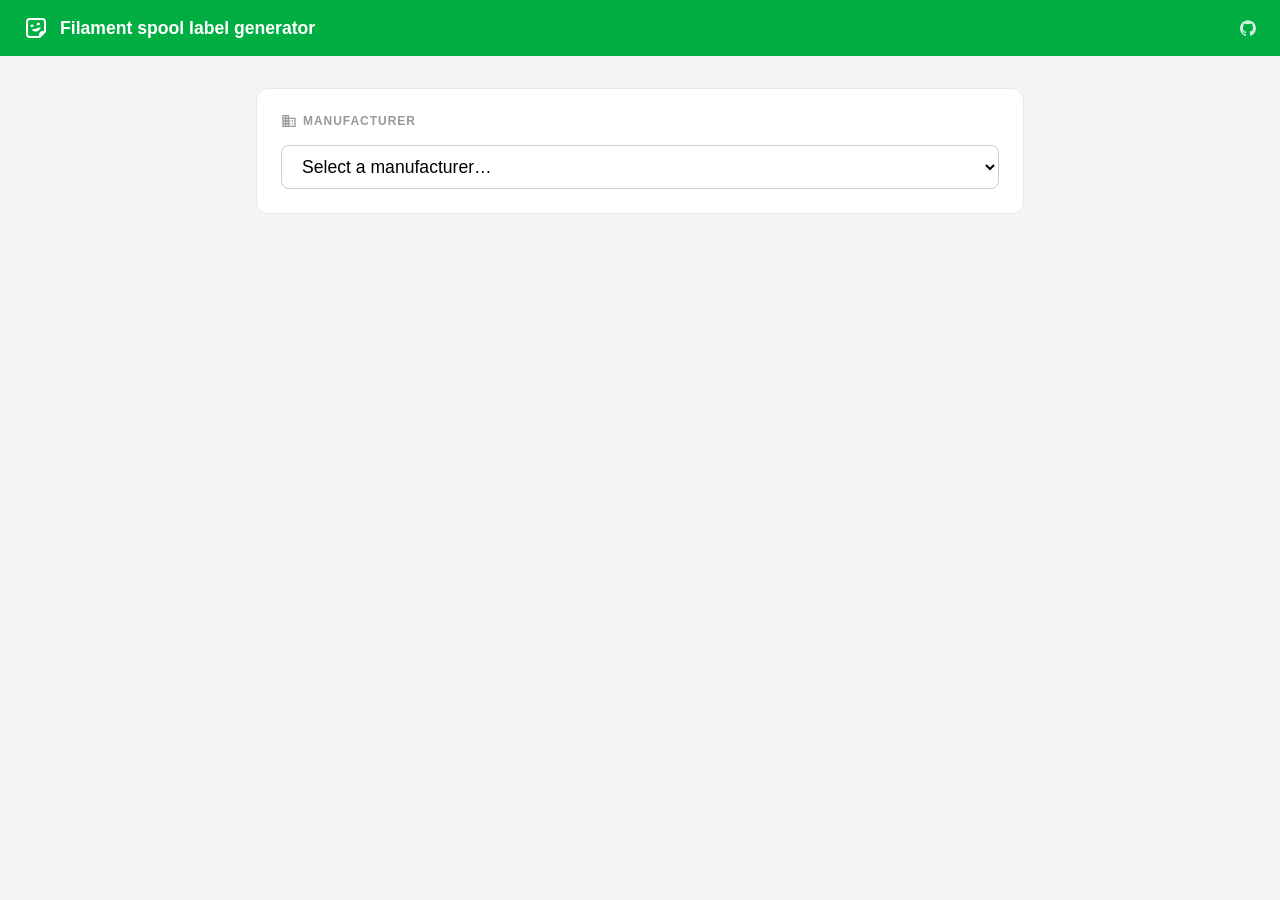
<file: src/index.html>
<!doctype html>
<html lang="en">
  <head>
    <meta charset="UTF-8" />
    <meta name="viewport" content="width=device-width, initial-scale=1.0, viewport-fit=cover" />
    <title>Filament Label Generator</title>
    <link
      rel="icon"
      href="data:image/svg+xml,<svg xmlns='http://www.w3.org/2000/svg' viewBox='0 0 24 24'><path d='M5.5,2C3.56,2 2,3.56 2,5.5V18.5C2,20.44 3.56,22 5.5,22H16L22,16V5.5C22,3.56 20.44,2 18.5,2H5.5M5.75,4H18.25A1.75,1.75 0 0,1 20,5.75V15H18.5C16.56,15 15,16.56 15,18.5V20H5.75A1.75,1.75 0 0,1 4,18.25V5.75A1.75,1.75 0 0,1 5.75,4M14.44,6.77C14.28,6.77 14.12,6.79 13.97,6.83C13.03,7.09 12.5,8.05 12.74,9C12.79,9.15 12.86,9.3 12.95,9.44L16.18,8.56C16.18,8.39 16.16,8.22 16.12,8.05C15.91,7.3 15.22,6.77 14.44,6.77M8.17,8.5C8,8.5 7.85,8.5 7.7,8.55C6.77,8.81 6.22,9.77 6.47,10.7C6.5,10.86 6.59,11 6.68,11.16L9.91,10.28C9.91,10.11 9.89,9.94 9.85,9.78C9.64,9 8.95,8.5 8.17,8.5M16.72,11.26L7.59,13.77C8.91,15.3 11,15.94 12.95,15.41C14.9,14.87 16.36,13.25 16.72,11.26Z'/></svg>"
    />
    <link rel="stylesheet" href="./app.css" />
    <style id="label-print-size"></style>
  </head>
  <body>
    <div id="loading">Loading…</div>

    <div id="app-bar">
      <button onclick="goHome()" style="background:none;border:none;cursor:pointer;color:inherit;display:flex;align-items:center;gap:12px;padding:0;font:inherit">
        <svg
          width="24"
          height="24"
          viewBox="0 0 24 24"
          fill="currentColor"
          xmlns="http://www.w3.org/2000/svg"
        >
          <path
            d="M5.5,2C3.56,2 2,3.56 2,5.5V18.5C2,20.44 3.56,22 5.5,22H16L22,16V5.5C22,3.56 20.44,2 18.5,2H5.5M5.75,4H18.25A1.75,1.75 0 0,1 20,5.75V15H18.5C16.56,15 15,16.56 15,18.5V20H5.75A1.75,1.75 0 0,1 4,18.25V5.75A1.75,1.75 0 0,1 5.75,4M14.44,6.77C14.28,6.77 14.12,6.79 13.97,6.83C13.03,7.09 12.5,8.05 12.74,9C12.79,9.15 12.86,9.3 12.95,9.44L16.18,8.56C16.18,8.39 16.16,8.22 16.12,8.05C15.91,7.3 15.22,6.77 14.44,6.77M8.17,8.5C8,8.5 7.85,8.5 7.7,8.55C6.77,8.81 6.22,9.77 6.47,10.7C6.5,10.86 6.59,11 6.68,11.16L9.91,10.28C9.91,10.11 9.89,9.94 9.85,9.78C9.64,9 8.95,8.5 8.17,8.5M16.72,11.26L7.59,13.77C8.91,15.3 11,15.94 12.95,15.41C14.9,14.87 16.36,13.25 16.72,11.26Z"
          />
        </svg>
        <h1>Filament spool label generator</h1>
      </button>
      <a
        href="https://github.com/bemble/filament-spool-label-generator"
        target="_blank"
        rel="noopener"
        style="
          margin-left: auto;
          color: rgba(255, 255, 255, 0.8);
          display: flex;
          align-items: center;
          gap: 6px;
          font-size: 0.85rem;
          text-decoration: none;
        "
        onmouseover="this.style.color = '#fff'"
        onmouseout="this.style.color = 'rgba(255,255,255,0.8)'"
      >
        <svg
          width="16"
          height="16"
          viewBox="0 0 98 96"
          xmlns="http://www.w3.org/2000/svg"
        >
          <path
            fill-rule="evenodd"
            clip-rule="evenodd"
            d="M48.854 0C21.839 0 0 22 0 49.217c0 21.756 13.993 40.172 33.405 46.69 2.427.49 3.316-1.059 3.316-2.362 0-1.141-.08-5.052-.08-9.127-13.59 2.934-16.42-5.867-16.42-5.867-2.184-5.704-5.42-7.17-5.42-7.17-4.448-3.015.324-3.015.324-3.015 4.934.326 7.523 5.052 7.523 5.052 4.367 7.496 11.404 5.378 14.235 4.074.404-3.178 1.699-5.378 3.074-6.6-10.839-1.141-22.243-5.378-22.243-24.283 0-5.378 1.94-9.778 5.014-13.2-.485-1.222-2.184-6.275.486-13.038 0 0 4.125-1.304 13.426 5.052a46.97 46.97 0 0 1 12.214-1.63c4.125 0 8.33.571 12.213 1.63 9.302-6.356 13.427-5.052 13.427-5.052 2.67 6.763.97 11.816.485 13.038 3.155 3.422 5.015 7.822 5.015 13.2 0 18.905-11.404 23.06-22.324 24.283 1.78 1.548 3.316 4.481 3.316 9.126 0 6.6-.08 11.897-.08 13.526 0 1.304.89 2.853 3.316 2.364 19.412-6.52 33.405-24.935 33.405-46.691C97.707 22 75.788 0 48.854 0z"
            fill="currentColor"
          />
        </svg>
      </a>
    </div>

    <div id="screen-select" style="display: none">

      <section class="config-section">
        <h2 class="section-title">
          <svg width="16" height="16" viewBox="0 0 24 24" fill="currentColor"><path d="M18,15H16V17H18M18,11H16V13H18M20,19H12V17H14V15H12V13H14V11H12V9H20M10,7H8V5H10M10,11H8V9H10M10,15H8V13H10M10,19H8V17H10M6,7H4V5H6M6,11H4V9H6M6,15H4V13H6M6,19H4V17H6M12,7V3H2V21H22V7H12Z"/></svg>
          Manufacturer
        </h2>
        <select id="manufacturer-select" class="select-input" onchange="onManufacturerChange()"></select>
        <p id="credits" style="display: none; font-size: 0.85rem; color: #888; margin: 0"></p>
      </section>

      <section class="config-section" id="section-template" style="display: none">
        <h2 class="section-title">
          <svg width="16" height="16" viewBox="0 0 24 24" fill="currentColor"><path d="M20,4V16H4V4H20M20,2H4C2.9,2 2,2.9 2,4V16C2,17.11 2.9,18 4,18H20C21.11,18 22,17.11 22,16V4C22,2.9 21.11,2 20,2M13.96,12.29L11.21,15.83L9.25,13.47L6.5,17H17.5L13.96,12.29Z"/></svg>
          Template
        </h2>
        <div class="template-select-row">
          <select id="template-select" class="select-input" onchange="onTemplateChange()"></select>
          <button id="template-info-btn" class="info-btn" onclick="toggleTemplateInfo()" style="display: none" title="How to create a compatible SVG template">
            <svg width="20" height="20" viewBox="0 0 24 24" fill="currentColor">
              <path d="M11,9H13V7H11M12,20C7.59,20 4,16.41 4,12C4,7.59 7.59,4 12,4C16.41,4 20,7.59 20,12C20,16.41 16.41,20 12,20M12,2A10,10 0 0,0 2,12A10,10 0 0,0 12,22A10,10 0 0,0 22,12A10,10 0 0,0 12,2M11,17H13V11H11V17Z"/>
            </svg>
          </button>
        </div>
        <div id="template-instructions" class="notification is-info is-light instructions-panel" style="display: none">
          <p style="margin: 0 0 8px">Add <code>data-label</code> attributes to the elements you want filled in:</p>
          <table>
            <tr><th>data-label</th><th>Injected content</th></tr>
            <tr><td><code>material</code></td><td>Material name (brackets stripped)</td></tr>
            <tr><td><code>color</code> or <code>color_badge</code></td><td>Element fill set to the filament color</td></tr>
            <tr><td><code>color_name</code></td><td>Color name, e.g. <em>Maroon Red</em></td></tr>
            <tr><td><code>color_code___id</code></td><td>Code and ID, e.g. <em>10205 - A00-R2</em></td></tr>
          </table>
          <p style="margin: 8px 0 0">The SVG <code>width</code> and <code>height</code> attributes set the print size (e.g. <code>width="44mm" height="18mm"</code>).</p>
        </div>
        <div class="custom-template" id="custom-template" style="display: none">
          <input type="file" accept=".svg" id="custom-template-input" onchange="onCustomTemplate(event)" />
          <p style="margin: 0; font-size: 0.75rem; color: #aaa">Your file is never uploaded — everything stays in your browser.</p>
          <div id="template-warning" class="notification is-warning is-light" style="display: none"></div>
        </div>
        <img id="label-preview" alt="Label preview" style="max-width: 320px; width: 100%; display: none" />
      </section>

      <section class="config-section" id="section-materials" style="display: none">
        <h2 class="section-title">
          <svg width="16" height="16" viewBox="0 0 24 24" fill="currentColor"><path d="M7,5H21V7H7V5M7,13V11H21V13H7M4,4.5A1.5,1.5 0 0,1 5.5,6A1.5,1.5 0 0,1 4,7.5A1.5,1.5 0 0,1 2.5,6A1.5,1.5 0 0,1 4,4.5M4,10.5A1.5,1.5 0 0,1 5.5,12A1.5,1.5 0 0,1 4,13.5A1.5,1.5 0 0,1 2.5,12A1.5,1.5 0 0,1 4,10.5M7,19V17H21V19H7M4,16.5A1.5,1.5 0 0,1 5.5,18A1.5,1.5 0 0,1 4,19.5A1.5,1.5 0 0,1 2.5,18A1.5,1.5 0 0,1 4,16.5Z"/></svg>
          Materials
        </h2>
        <div id="material-select" class="material-checklist"></div>
        <button class="btn" id="generate-btn" onclick="generate()">Generate Labels</button>
      </section>

    </div>

    <div id="screen-labels">
      <div class="toolbar no-print">
        <div class="toolbar-title-row">
          <button onclick="back()" class="toolbar-back-btn" title="Back">
            <svg width="20" height="20" viewBox="0 0 24 24" fill="currentColor"><path d="M20,11V13H8L13.5,18.5L12.08,19.92L4.16,12L12.08,4.08L13.5,5.5L8,11H20Z"/></svg>
          </button>
          <h2 id="toolbar-title"></h2>
        </div>
        <span id="selection-count" style="display: none; font-size: 0.85rem; color: #555; white-space: nowrap"></span>
        <button class="btn secondary" id="selection-btn" onclick="toggleSelectionMode()">Selection</button>
        <button class="btn" onclick="window.print()">Print</button>
      </div>
      <div id="labels-grid"></div>
    </div>

    <script src="./database-parser.js"></script>
    <script src="./generator.js"></script>
    <script src="./app.js"></script>
  </body>
</html>
</file>
<file: src/app.css>
*,
*::before,
*::after {
  box-sizing: border-box;
}

body {
  font-family: Arial, Helvetica, sans-serif;
  background: #f5f5f5;
  color: #111;
  margin: 0;
  padding: 0;
}

/* ── App bar ── */
#app-bar {
  display: flex;
  align-items: center;
  gap: 12px;
  padding: env(safe-area-inset-top) calc(24px + env(safe-area-inset-right)) 0 calc(24px + env(safe-area-inset-left));
  height: calc(56px + env(safe-area-inset-top));
  background: #00ae42;
  color: #fff;
  position: sticky;
  top: 0;
  z-index: 10;
}

#app-bar h1 {
  font-size: 1.1rem;
  font-weight: 700;
  margin: 0;
}

/* ── Screen 1 ── */
#screen-select {
  display: flex;
  flex-direction: column;
  gap: 16px;
  padding: 32px calc(16px + env(safe-area-inset-right)) calc(32px + env(safe-area-inset-bottom)) calc(16px + env(safe-area-inset-left));
  max-width: 800px;
  width: 98vw;
  margin: 0 auto;
}

.config-section {
  background: #fff;
  border: 1px solid #e8e8e8;
  border-radius: 12px;
  padding: 24px;
  display: flex;
  flex-direction: column;
  gap: 16px;
}

.section-title {
  display: flex;
  align-items: center;
  gap: 6px;
  font-size: 0.75rem;
  font-weight: 700;
  text-transform: uppercase;
  letter-spacing: 0.08em;
  color: #999;
  margin: 0;
}

.material-checklist {
  border: 1px solid #ccc;
  border-radius: 8px;
  background: #fff;
  max-height: 280px;
  overflow-y: auto;
}

.checklist-group-header,
.checklist-item {
  display: flex;
  align-items: center;
  gap: 8px;
  padding: 8px 12px;
  cursor: pointer;
  user-select: none;
}

.checklist-item:hover {
  background: #f5f5f5;
}

.checklist-group-header {
  font-weight: 600;
  font-size: 0.85rem;
  color: #888;
  background: #fafafa;
  border-bottom: 1px solid #f0f0f0;
  text-transform: uppercase;
  letter-spacing: 0.04em;
  cursor: pointer;
}

.checklist-group-header:hover {
  background: #f0f0f0;
}

.checklist-group-cb {
  display: flex;
  align-items: center;
}

.checklist-group-count {
  margin-left: auto;
  font-size: 0.75rem;
  font-weight: 500;
  color: #bbb;
  background: #f0f0f0;
  border-radius: 10px;
  padding: 1px 7px;
}

.checklist-item-count {
  display: flex;
  align-items: center;
  gap: 3px;
  font-size: 0.75rem;
  font-weight: 500;
  color: #bbb;
  background: #f0f0f0;
  border-radius: 10px;
  padding: 1px 7px;
}

.fold-arrow {
  margin-left: 6px;
  color: #bbb;
  transition: transform 0.2s;
  flex-shrink: 0;
}

.checklist-group.collapsed .fold-arrow {
  transform: rotate(-90deg);
}

.checklist-items {
  display: block;
}

.checklist-group.collapsed .checklist-items {
  display: none;
}

.checklist-item {
  padding-left: 32px;
  border-bottom: 1px solid #f5f5f5;
}

.checklist-item:last-child {
  border-bottom: none;
}

.select-input {
  font-size: 1.1rem;
  padding: 10px 16px;
  border: 1px solid #ccc;
  border-radius: 8px;
  background: #fff;
  width: 100%;
  cursor: pointer;
}

.btn {
  font-size: 1rem;
  padding: 10px 28px;
  border: none;
  border-radius: 8px;
  cursor: pointer;
  background: #00ae42;
  color: #fff;
  font-weight: 700;
  transition: background 0.15s;
}
.btn:hover {
  background: #009035;
}
.btn:disabled {
  background: #ccc;
  cursor: not-allowed;
}
.btn.secondary {
  background: #e0e0e0;
  color: #111;
}
.btn.secondary:hover {
  background: #ccc;
}

/* ── Screen 2 ── */
#screen-labels {
  display: none;
}

.toolbar {
  display: flex;
  align-items: center;
  gap: 12px;
  padding: 16px calc(24px + env(safe-area-inset-right)) 16px calc(24px + env(safe-area-inset-left));
  background: #fff;
  border-bottom: 1px solid #ddd;
  position: sticky;
  top: 0;
  z-index: 10;
}

.toolbar-back-btn {
  background: none;
  border: none;
  cursor: pointer;
  padding: 4px;
  color: #555;
  display: flex;
  align-items: center;
  border-radius: 50%;
  flex-shrink: 0;
  transition: color 0.15s, background 0.15s;
}

.toolbar-back-btn:hover {
  color: #111;
  background: #f0f0f0;
}

.toolbar-title-row {
  display: flex;
  align-items: center;
  gap: 8px;
  flex: 1;
  min-width: 0;
}

.toolbar h2 {
  margin: 0;
  font-size: 1.1rem;
  flex: 1;
  overflow: hidden;
  text-overflow: ellipsis;
  white-space: nowrap;
}

@media (max-width: 600px) {
  .toolbar {
    flex-wrap: wrap;
  }
  .toolbar-title-row {
    width: 100%;
    flex: none;
  }
}

#labels-grid {
  display: grid;
  grid-template-columns: repeat(auto-fill, minmax(340px, 1fr));
  gap: 12px;
  padding: 24px calc(24px + env(safe-area-inset-right)) calc(24px + env(safe-area-inset-bottom)) calc(24px + env(safe-area-inset-left));
}

#labels-grid svg {
  width: 100%;
  height: auto;
  display: block;
}

.label-wrapper {
  position: relative;
}

#labels-grid.selection-mode .label-wrapper {
  cursor: pointer;
}

#labels-grid.selection-mode .label-wrapper::after {
  content: "";
  position: absolute;
  inset: 0;
  border-radius: 4px;
  border: 2px solid #00ae42;
  pointer-events: none;
  transition: border-color 0.15s;
}

#labels-grid.selection-mode .label-wrapper.excluded::after {
  border-color: #e0e0e0;
}

#labels-grid.selection-mode .label-wrapper::before {
  content: "✓";
  position: absolute;
  top: 6px;
  right: 6px;
  width: 20px;
  height: 20px;
  border-radius: 50%;
  background: #00ae42;
  color: #fff;
  font-size: 12px;
  font-weight: 700;
  display: flex;
  align-items: center;
  justify-content: center;
  z-index: 2;
  pointer-events: none;
  transition: background 0.15s;
}

#labels-grid.selection-mode .label-wrapper.excluded::before {
  background: #ccc;
}

.label-wrapper.excluded svg {
  opacity: 0.25;
  filter: grayscale(1);
  transition: opacity 0.15s, filter 0.15s;
}

#loading {
  display: flex;
  align-items: center;
  justify-content: center;
  min-height: 100vh;
  font-size: 1.2rem;
  color: #555;
}

/* ── Custom template ── */
#label-preview {
  align-self: center;
}

.template-select-row {
  display: flex;
  align-items: center;
  gap: 8px;
  width: 100%;
}

.info-btn {
  background: none;
  border: none;
  cursor: pointer;
  padding: 4px;
  color: #888;
  display: flex;
  align-items: center;
  border-radius: 50%;
  transition: color 0.15s, background 0.15s;
}

.info-btn:hover {
  color: #00ae42;
  background: #f0fdf4;
}

.instructions-panel {
  width: 100%;
}

.instructions-panel table {
  width: 100%;
  border-collapse: collapse;
}

.instructions-panel th,
.instructions-panel td {
  text-align: left;
  padding: 4px 6px;
  border-bottom: 1px solid #eee;
  vertical-align: top;
}

.instructions-panel th {
  font-weight: 600;
  color: #111;
}

.instructions-panel code {
  font-family: monospace;
  background: #f0f0f0;
  padding: 1px 4px;
  border-radius: 3px;
  font-size: 0.8rem;
}

.custom-template {
  display: flex;
  flex-direction: column;
  align-items: center;
  gap: 8px;
  font-size: 0.85rem;
  color: #555;
}

.custom-template.drag-over {
  outline: 2px dashed #00ae42;
  outline-offset: 4px;
  border-radius: 8px;
  background: #f0fdf4;
}

.custom-template input[type="file"] {
  font-size: 0.9rem;
  cursor: pointer;
}

/* ── Notification ── */
.notification {
  border-radius: 6px;
  padding: 1rem 2.5rem 1rem 1.25rem;
  position: relative;
  width: 100%;
  font-size: 0.85rem;
}

.notification.is-warning.is-light {
  background-color: #fffaeb;
  color: #946c00;
}

.notification.is-info.is-light {
  background-color: #eff5fb;
  color: #296fa8;
}

.notification .delete {
  position: absolute;
  right: 0.5rem;
  top: 0.5rem;
}

.delete {
  appearance: none;
  background-color: rgba(10, 10, 10, 0.2);
  border: none;
  border-radius: 9999px;
  cursor: pointer;
  display: inline-block;
  height: 20px;
  width: 20px;
  position: relative;
  flex-shrink: 0;
}

.delete::before,
.delete::after {
  background-color: #fff;
  content: "";
  display: block;
  position: absolute;
  left: 50%;
  top: 50%;
  transform: translateX(-50%) translateY(-50%) rotate(45deg);
  transform-origin: center center;
}

.delete::before {
  height: 2px;
  width: 50%;
}

.delete::after {
  height: 50%;
  width: 2px;
}

/* ── Print ── */
@media print {
  .no-print,
  #app-bar {
    display: none !important;
  }
  body {
    background: #fff;
  }
  #labels-grid {
    display: grid;
    gap: 3mm;
    padding: 0;
  }
  #labels-grid svg {
    box-shadow: none;
    border-radius: 0;
    page-break-inside: avoid;
  }
  .label-wrapper.excluded {
    display: none;
  }
}
</file>
